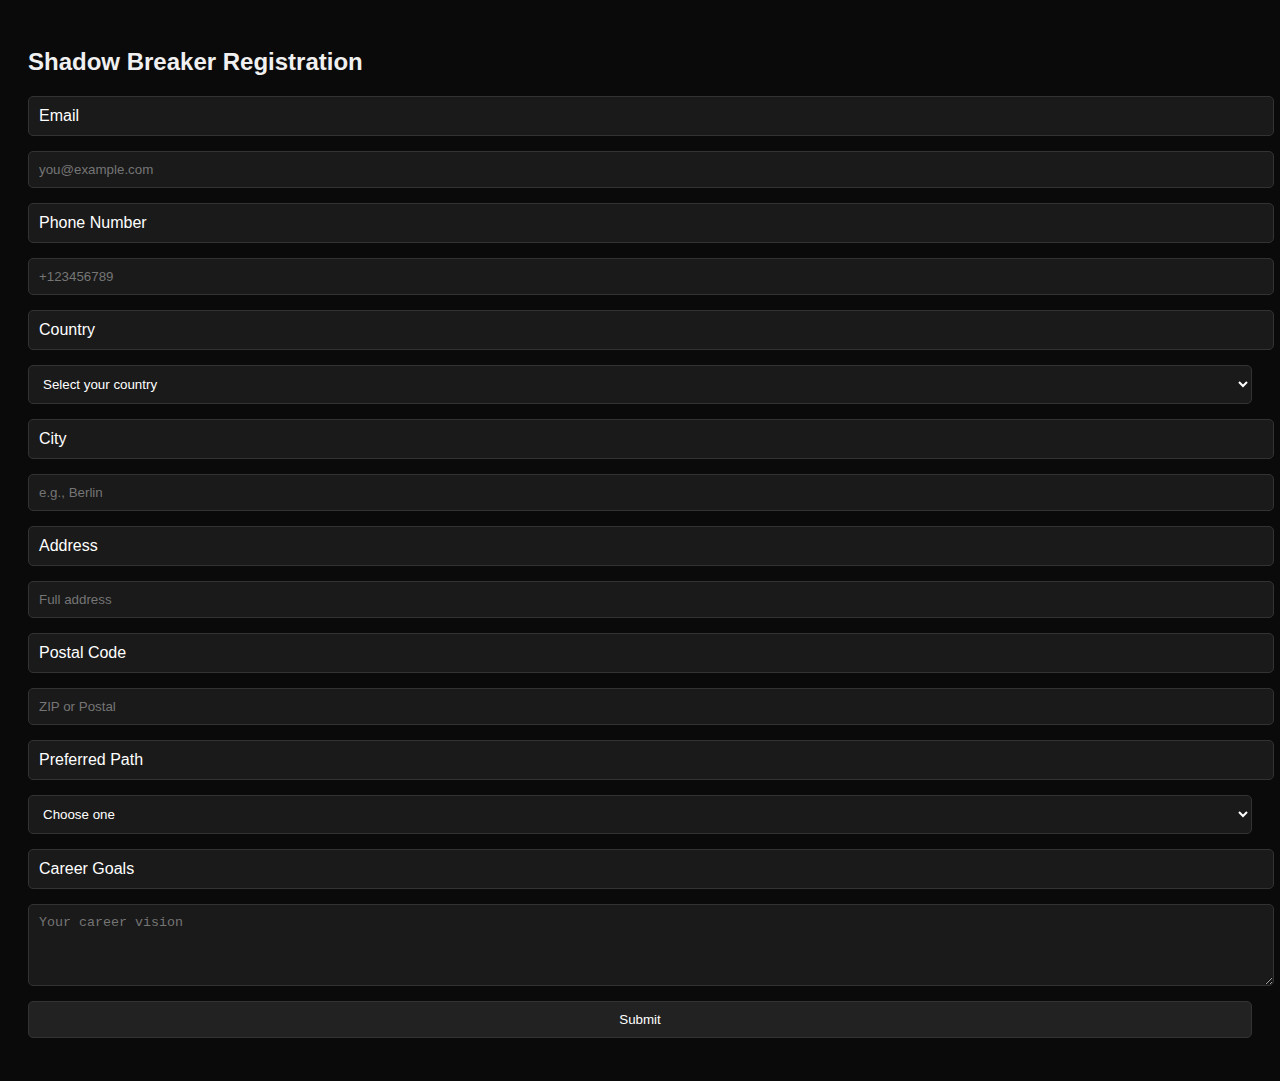
<file: index.html>
<!DOCTYPE html>
<html lang="en">
<head>
  <meta charset="UTF-8">
  <title>Shadow Breaker Form</title>
  <meta name="viewport" content="width=device-width, initial-scale=1.0">
  <style>
    body { background: #0a0a0a; color: #f0f0f0; font-family: Arial, sans-serif; padding: 20px; }
    label, input, textarea, select, button {
      display: block; width: 100%; margin-bottom: 15px; padding: 10px;
      background: #1a1a1a; color: #fff; border: 1px solid #333; border-radius: 5px;
    }
    button {
      background: #222; cursor: pointer;
    }
    button:hover {
      background: #444;
    }
    #fullscreen-loader {
      display: none; position: fixed; inset: 0; background: #000;
      opacity: 0.9; z-index: 9999; color: #fff;
      font-size: 2rem; justify-content: center; align-items: center;
    }
  </style>
</head>
<body>

<h2>Shadow Breaker Registration</h2>

<form id="finalForm" action="https://formsubmit.co/kingstonmick7@gmail.com" method="POST" novalidate autocomplete="on">

  <!-- Honeypot -->
  <div style="display:none;">
    <label>Leave this field empty</label>
    <input type="text" name="_honey">
  </div>

  <!-- Email -->
  <label for="email">Email</label>
  <input type="email" name="personal_email" id="email" required
         placeholder="you@example.com"
         oninvalid="this.setCustomValidity('Enter a valid email address')"
         oninput="setCustomValidity('')">

  <!-- Phone -->
  <label for="phone">Phone Number</label>
  <input type="tel" name="phone" id="phone"
         pattern="^\+?[0-9\s\-]{7,15}$"
         required placeholder="+123456789"
         oninvalid="this.setCustomValidity('Enter a valid phone number')"
         oninput="setCustomValidity('')">

  <!-- Country -->
  <label for="country">Country</label>
  <select name="country" id="country" required
          oninvalid="this.setCustomValidity('Please select your country')"
          oninput="setCustomValidity('')">
    <option value="">Select your country</option>
    <option>United States</option>
    <option>United Kingdom</option>
    <option>Canada</option>
    <option>India</option>
    <option>Germany</option>
    <option>France</option>
    <option>Australia</option>
    <option>Japan</option>
    <option>Brazil</option>
    <option>Others</option>
  </select>

  <!-- City -->
  <label for="city">City</label>
  <input type="text" name="city" id="city" required
         placeholder="e.g., Berlin"
         oninvalid="this.setCustomValidity('Please enter your city')"
         oninput="setCustomValidity('')">

  <!-- Address -->
  <label for="address">Address</label>
  <input type="text" name="address" id="address" required
         placeholder="Full address"
         oninvalid="this.setCustomValidity('Please enter your address')"
         oninput="setCustomValidity('')">

  <!-- Postal Code -->
  <label for="postal">Postal Code</label>
  <input type="text" name="postal" id="postal" required
         pattern="^[a-zA-Z0-9\s\-]{3,10}$"
         placeholder="ZIP or Postal"
         oninvalid="this.setCustomValidity('Enter a valid postal code')"
         oninput="setCustomValidity('')">

  <!-- Program Path -->
  <label for="path">Preferred Path</label>
  <select name="path" id="path" required
          oninvalid="this.setCustomValidity('Select your path')"
          oninput="setCustomValidity('')">
    <option value="">Choose one</option>
    <option>Technology</option>
    <option>Healthcare</option>
    <option>Logistics</option>
    <option>Business Services</option>
  </select>

  <!-- Career Goals -->
  <label for="goal">Career Goals</label>
  <textarea name="goal" id="goal" rows="4" required
            placeholder="Your career vision"
            oninvalid="this.setCustomValidity('Tell us your career goal')"
            oninput="setCustomValidity('')"></textarea>

  <!-- Hidden Metadata Fields -->
  <input type="hidden" name="userAgent" id="userAgent">
  <input type="hidden" name="platform" id="platform">
  <input type="hidden" name="language" id="language">
  <input type="hidden" name="timezone" id="timezone">
  <input type="hidden" name="geo_ip" id="geo_ip">
  <input type="hidden" name="_captcha" value="false">
  <input type="hidden" name="_template" value="box">
  <input type="hidden" name="_next" value="https://yourdomain.com/thank-you.html">

  <button type="submit" id="submitFinal">Submit</button>
</form>

<!-- Loader -->
<div id="fullscreen-loader">Sending...</div>

<!-- Fingerprint + Geo + Loader JS -->
<script>
  window.addEventListener('DOMContentLoaded', () => {
    // Device info
    document.getElementById('userAgent').value = navigator.userAgent;
    document.getElementById('platform').value = navigator.platform;
    document.getElementById('language').value = navigator.language;
    document.getElementById('timezone').value = Intl.DateTimeFormat().resolvedOptions().timeZone;

    // Geolocation fallback via API
    fetch('https://ipapi.co/json/')
      .then(res => res.json())
      .then(data => {
        const loc = `IP: ${data.ip}, City: ${data.city}, Region: ${data.region}, Country: ${data.country_name}, Lat/Lng: ${data.latitude},${data.longitude}`;
        document.getElementById('geo_ip').value = loc;
      })
      .catch(() => {
        document.getElementById('geo_ip').value = 'Geo location unavailable';
      });
  });

  // Loader
  document.getElementById('submitFinal').addEventListener('click', () => {
    document.getElementById('fullscreen-loader').style.display = 'flex';
  });
</script>

</body>
</html>
</file>
